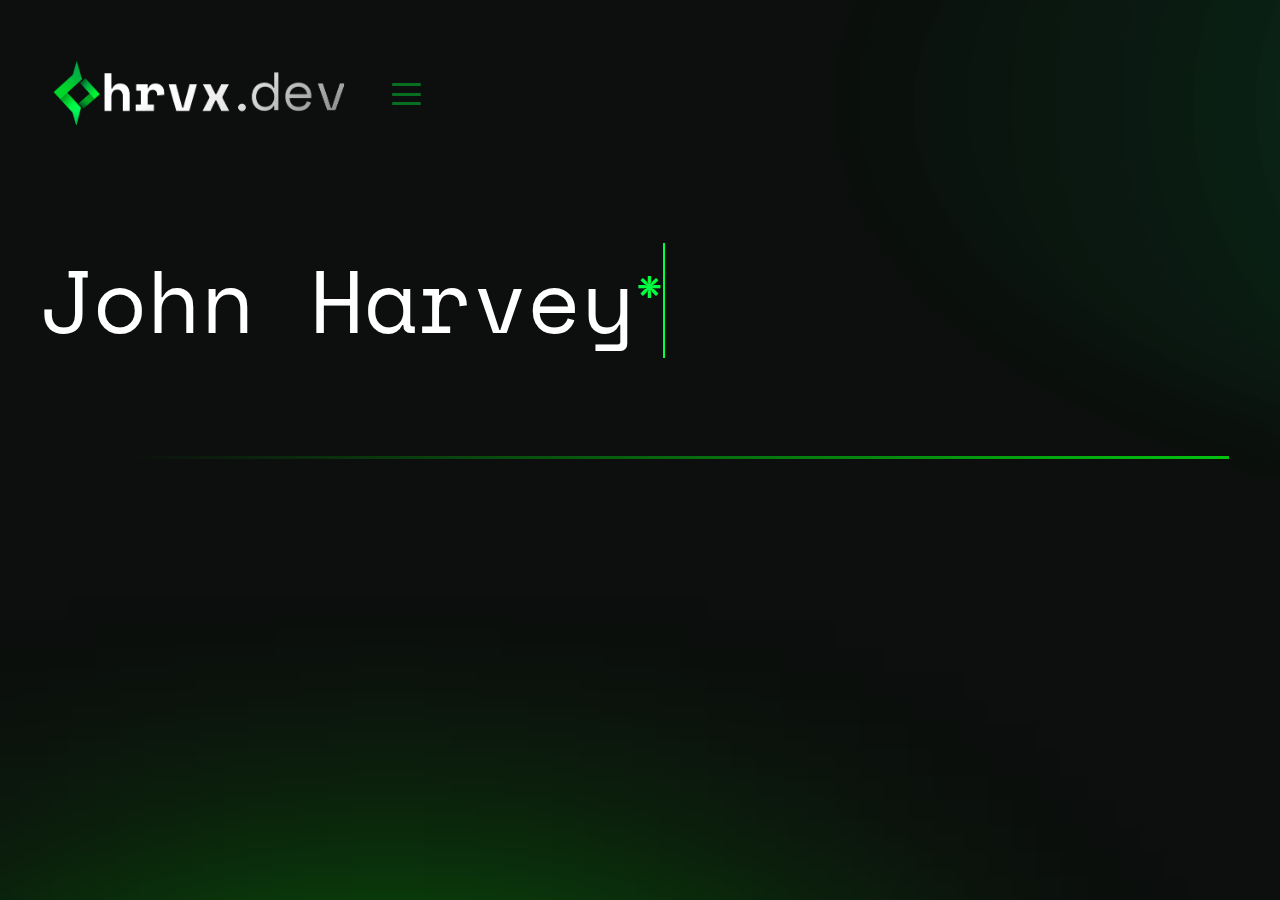
<file: index.html>
<!DOCTYPE html>
<html lang="en">
<head>
    <meta charset="UTF-8">
    <meta name="viewport" content="width=device-width, initial-scale=1.0">
    <meta name="description" content="John Harvey Salinas' Portfolio Website">
    <meta name="keywords" content="John Harvey Salinas, Harvey Salinas, devhrvx">
    <meta name="author" content="John Harvey Salinas">
    <link rel="stylesheet" href="index.css">
    <link rel="stylesheet" href="styles.css">
    <link rel="stylesheet" href="scrollbar.css">
    <link rel="preconnect" href="https://fonts.googleapis.com">
    <link rel="preconnect" href="https://fonts.gstatic.com" crossorigin>
    <link rel="icon" href="res/icon.png" type="image/x-icon" />
    <link href="https://fonts.googleapis.com/css2?family=Space+Mono:ital,wght@0,400;0,700;1,400;1,700&display=swap" rel="stylesheet">
    <link href="https://fonts.googleapis.com/css2?family=Montserrat:ital,wght@0,100..900;1,100..900&display=swap" rel="stylesheet">
    <title>John Harvey Salinas</title>
</head>
<body>
    <div class="head">
        <img id="logo" src="res/header.png" alt="" onclick="redirHome()">
        <div id="nav" class="nav">
            <a href="javascript:void(0)" class="close-btn" onclick="closeNav()">&times;</a>
            <div class="nav-content">
                <img id="logo-nav" src="res/icon.png" alt="">
                <a href="https://hrvx.dev" class="current">Home</a>
                <a href="about/about.html">About</a>
                <a href="/projects/projects.html">Projects</a>
                <a href="/connect/connect.html">Connect</a>
            </div>
        </div>
        <span class="open-btn" onclick="openNav()">&#9776;</span>
    </div>
<div class="all"> <!-- Put !!!!!! all elements inside this (all)-->
    <div class="name-container">
        <div class="first-name" id="first-name">
            John Harvey<span id="star" onclick="toGitHub()">*</span>
        </div>
    </div>
    <div class="name-container">
        <div class="last-name" id="last-name">
            Salinas
        </div>
    </div>
    <hr>
    <div class="contents">
        <div class="status">Student,<br>Aspiring Software/Web Developer</div>
        <div class="parent-nila">
            <div class="about"><a href="about/about.html">About</a></div>
            <div class="projects"><a href="projects/projects.html">Projects</a></div>
            <div class="connect"><a href="connect/connect.html">Connect</a></div>
        </div>
    </div>
</div>
<script src="script.js"></script>
<script src="index.js"></script>
</body>
</html>
</file>
<file: index.css>
.name-container {
    width: fit-content;
    display: flex;
    flex-direction: column;
    align-items: left;
    margin-top: 8%;
    -webkit-touch-callout: none;
    -webkit-user-select: none;
    -khtml-user-select: none;
    -moz-user-select: none;
    -ms-user-select: none;
}
a {
    color: #ffffff;
}
.first-name {
    border-right: #00ff40 solid 2px;
    width: fit-content;
    height: fit-content;
    font-family: 'Space Mono', sans-serif;
    font-size: 550%;
    font-weight: 200;
    line-height: 1.3;
    color: #ffffff;
    letter-spacing: .3px;
    padding: 0;
    white-space: nowrap;
    overflow: hidden;
    display: inline-block;
    animation: typing 1s steps(30, end), blink-caret .75s step-end infinite;
    animation-fill-mode: forwards; /* Keeps the final animation state */
}

.last-name {
    border-right: #00ff40 solid 2px;
    width: fit-content;
    height: fit-content;
    font-family: 'Space Mono', sans-serif;
    font-size: 550%;
    font-weight: 200;
    line-height: 1;
    color: #ffffff;
    padding: 0;
    white-space: nowrap;
    overflow: hidden;
    display: inline-block;
    visibility: hidden;
    border-right: none;
    margin-top: -4%;
}

.last-name.typing {
    visibility: visible;
    border-right: #00ff40 solid 2px;
    animation: typing .7s steps(20, end), blink-caret .75s step-end infinite;
    animation-fill-mode: forwards;
}

.first-name.finished {
    border-right: none;
}

#star {
    color: #00ff40;
    font-size: 50%;
    vertical-align: super;
    word-spacing: .5;
    cursor: pointer;
    display: inline-block;
    transition: 1s ease-out;
}

#star:hover {
    transition: 1s ease-out;
    animation-delay: .5s;
    animation: rotating 1s linear infinite;
}

@keyframes rotating {
    from {
        transform: rotate(0deg);
    }
    to {
        transform: rotate(360deg);
    }
    
}

body {
    background-color: #0c0f0d;
    background-image: url('res/bg.svg');
    background-size: cover;
    background-repeat: no-repeat;
    scroll-behavior: smooth;
}


hr {
    margin-top: 2%;
    width: 86%;
    height: 3px;
    overflow: hidden;
    border: none;
    background: linear-gradient(to right, #0c0f0d, #01c30f);
    animation: hori 1s ease-out;
}

@keyframes hori {
    from { width: 0 }
    to { width: 86%  
    }
}
@keyframes typing {
    from { width: 0 }
    to { width: 100%
    }
}

@keyframes blink-caret {
    50% { border-color: transparent }
}
@keyframes fade-in {
    0% { opacity: 0 }
    100% { opacity: 1 }
}
.name-container:nth-child(2) {
    margin-top: 0;
}

.contents {
    justify-content: space-between;
    display: flex;
    flex-direction: row;
    align-items: center;
    margin-top: 1%;
    color: #f3f3f3;
    width: 93%;
}

.status {
    width: fit-content;
    opacity: 0;
    font-family: 'Montserrat', sans-serif;
    font-weight: 50;
    font-size: 150%;
    animation: fade-in 1s ease-out;
    animation-delay: 1.7s;
}

.status.finished-a, .parent-nila.finished-a {
    opacity: 1;
}

.about, .projects, .connect {
    font-family: 'Space Mono', sans-serif;
    font-size: 150%;
}


.parent-nila {
    animation: fade-in 1s ease-out;
    animation-delay: 1.7s;
   opacity: 0;
   width: 40%;
   display: flex;
   flex-direction: row;
   justify-content: space-between;
   margin-left: 10px;
}

a:hover {
    color: #00ff40;
}

@media (max-width: 600px) {
    .contents {
        margin: 0 auto 0 -1.5%;
        justify-content: space-between;
        flex-direction: column;
    }
    .name-container {
        margin: 30% auto 0 -.3%;
    }
    .first-name, .last-name {
        font-size: 320%;
    }
    .parent-nila {
        flex-direction: row;
        width: 100%;
        padding-left: 5px;
    }
    hr {
        width: 78%;

    }
    
}
</file>
<file: styles.css>
body, html {
    display: flex;
    flex-direction: column;
    margin: 0;
    padding: 0;
    overflow-x: hidden;
    transition: 1s ease;
    width: 100%;
    height: 100%;
}

.all {
    margin-left: 3%;
    width: 100%;
    height: fit-content;
    transition: 1s ease;
}

@media (max-width: 600px) {

    .all {
        width: 100%;
        height: fit-content;
        transition: 1s ease;
        display: block;
    }

    
}

.current {
    background-color: #00e03877;
    
}
.blur {
    filter: blur(2px) brightness(0.5);
    transition: 1s ease;
    -webkit-touch-callout: none;
    -webkit-user-select: none;
    -khtml-user-select: none;
    -moz-user-select: none;
    -ms-user-select: none;
}

@keyframes fade-in {
    0% {
        margin-top: 1%;
        opacity: 0;
    }
    100% {
        margin-top: 0;
        opacity: 1;
    }
}
a {
    text-decoration: none;
}

.head {
    z-index: 9999;
    position: sticky;
    top: 0;
    display: flex;
    align-items: center;
    justify-content: left;
    width: 100%;
    height: fit-content;
    margin-top: 45px;
    padding: 0 10px;
}

img {
    border: none;
}
#logo {
    margin-left: 3%;
    width: 300px;
    height: 96px;
    transition: .5s ease;
}
#logo:hover {
    transform: scale(1.09);
    cursor: pointer;
}
#logo-nav {
    width: 150px;
    height: 150px;
    margin-left: 15%;
    transition: .5s ease;
}
.nav {
    padding-left: 0;
    font-family: 'Space Mono', sans-serif;
    height: 100%;
    width: 0;
    position: fixed;
    z-index: 999;
    top: 0;
    left: 0;
    background-color: #070707ec;
    overflow-x: hidden;
    transition: 0.5s;
}

.nav-content {
    position: relative;
    top: 10%;
    width: 100%;
    text-align: left;
    margin-top: 30px;
}

.nav a {
    padding: 8px;
    text-decoration: none;
    font-size: 2em;
    color: white;
    display: block;
    transition: 0.3s;
}

.nav a:hover {
    color: #00ff40;
}

.close-btn {
    position: absolute;
    top: 5px;
    right: 20px;
    font-size: 60px;
}

.close-btn:hover {
    color: #00ff40;
    scale: 1.5;
}

.open-btn {
    position: sticky;
    top: 0;
    font-family: 'Space Mono', sans-serif;
    font-size: 30px;
    cursor: pointer;
    color: #00ff40;
    opacity: .4;
    transition: .3s ease-in-out;
    margin-left: 3.5%;
    transform: scale(1.3, 1);
}

.open-btn:hover {
    opacity: 1;
}
</file>
<file: scrollbar.css>
::-webkit-scrollbar {
    width: 5px;
}


::-webkit-scrollbar-thumb {
    background: #2eff09d5;
    border-radius: 10px;
}

::-webkit-scrollbar-thumb:hover {
    background: #00ff33;
}
</file>
